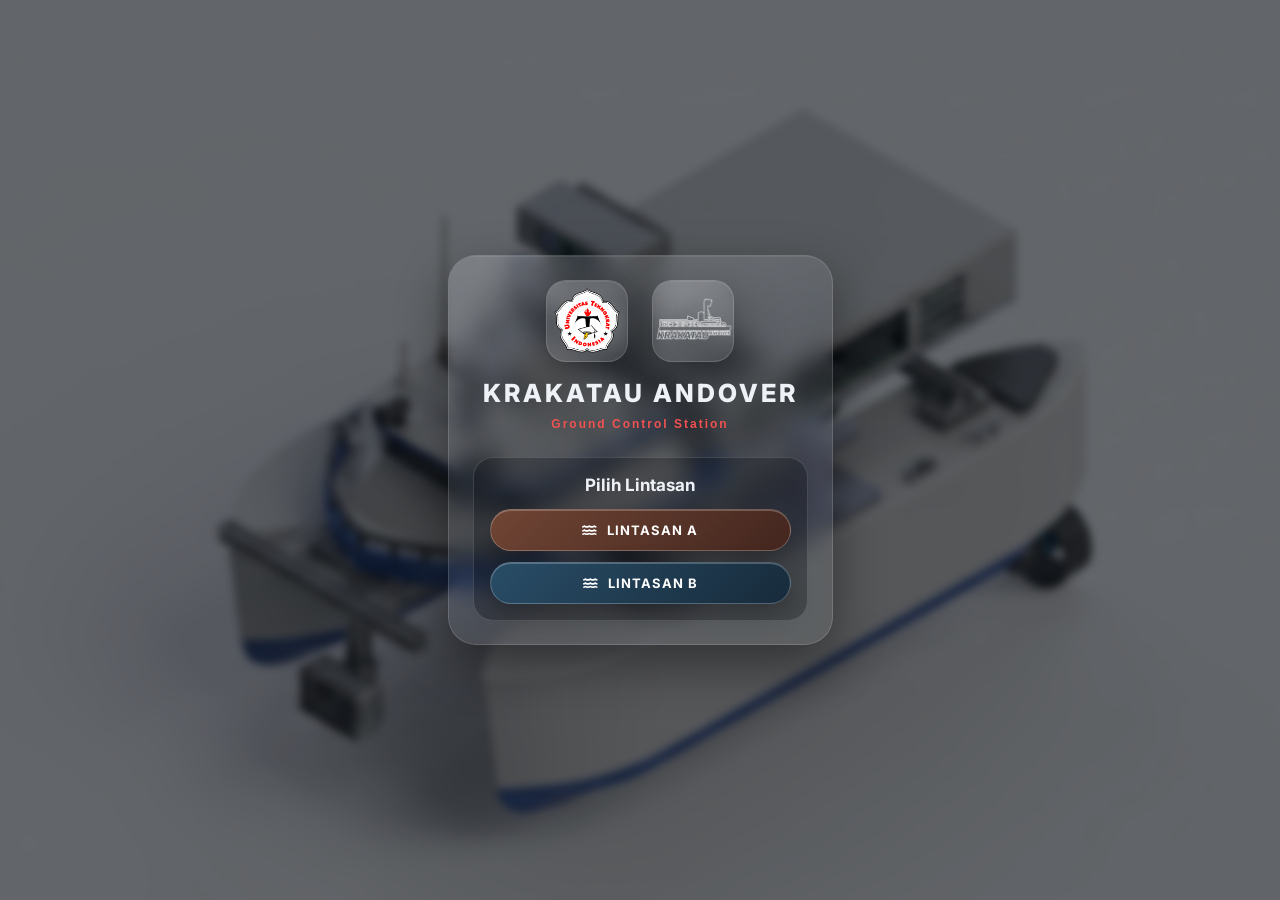
<file: index.html>
<!DOCTYPE html>
<html lang="en" data-theme="dark">

<head>
    <meta charset="UTF-8" />
    <meta name="viewport" content="width=device-width, initial-scale=1.0" />
    <title>Krakatau Andover - Home</title>
    <link href="https://cdnjs.cloudflare.com/ajax/libs/bootstrap/5.3.6/css/bootstrap.min.css" rel="stylesheet" />
    <link href="https://cdnjs.cloudflare.com/ajax/libs/font-awesome/6.0.0/css/all.min.css" rel="stylesheet">
    <link href="https://fonts.googleapis.com/css2?family=Inter:wght@300;400;500;600;700&display=swap" rel="stylesheet">
    <link rel="stylesheet" href="retrocss.css">
</head>

<body class="landing-page">
    <div class="liquid-bg" aria-hidden="true"></div>
    <main class="landing-container">
        <section class="landing-card glass" aria-labelledby="lane-heading">
            <div class="landing-logos">
                <div class="logo-wrapper glass">
                    <img src="img/UNIVERSITASTEKNOKRAT.png" alt="Universitas Teknokrat Indonesia">
                </div>
                <div class="logo-wrapper img-andover glass">
                    <img src="img/andover.png" alt="Krakatau Andover">
                </div>
            </div>
            <header class="landing-header">
                <h1>KRAKATAU ANDOVER</h1>
                <p>Ground Control Station</p>
            </header>
            <div class="lane-form">
                <h2 id="lane-heading">Pilih Lintasan</h2>
                <div class="lane-options">
                    <a href="arenaA.html" class="lane-btn">
                        <i class="fas fa-water" aria-hidden="true"></i>
                        <span>LINTASAN A</span>
                    </a>
                    <a href="arenaB.html" class="lane-btn">
                        <i class="fas fa-water" aria-hidden="true"></i>
                        <span>LINTASAN B</span>
                    </a>
                </div>
            </div>
        </section>
    </main>

        <script src="https://cdnjs.cloudflare.com/ajax/libs/bootstrap/5.3.6/js/bootstrap.bundle.min.js"></script>
</body>

</html>
</file>
<file: retrocss.css>
/* ================================
   RETRO WINDOW (mirip Windows 95)
   ================================ */

body {
    background: #f0f0f5;
    min-height: 100vh;
    display: flex;
    justify-content: center;
    align-items: center;
    font-family: 'Inter', system-ui, -apple-system, BlinkMacSystemFont, "Segoe UI", sans-serif;
}

/* Desktop background */
.desktop {
    padding: 24px;
}
.text-stroke {
    color: #fbeedc;                             /* warna isi */
    -webkit-text-stroke: 2px black;           /* stroke */
}
.text-retro {
    font-family: "Press Start 2P", monospace;
    color: #fbeedc;
    text-shadow: 2px 2px 0 #000;
}
.text-retro2 {
    font-family: "Press Start 2P", monospace;
    color: #505050ff;
    text-shadow: 2px 2px 0 #ffffffff;
}
.logo-text-box {
    display: flex;
    align-items: center;      /* vertikal rata tengah */
    gap: 8px;                 /* jarak antara logo & teks */
}
/* Frame jendela */
.retro-window {
    width: 100vw;
    height: 1200px;
    border: 3px solid #111;
    border-radius: 6px;
    background: #fbeedc; /* beige */
    box-shadow: 0 10px 0 #111;
}
.logo-header {
    height: 50px;        /* sesuaikan tinggi logo */
    margin-right: 6px;
    image-rendering: crisp-edges;
}
.logo-header-and {
    height: 40px;        /* sesuaikan tinggi logo */
    margin-right: 6px;
    image-rendering: crisp-edges;
}
/* Title bar orange */
.retro-titlebar {
    background: #f8993a;
    height: 80px;
    display: flex;
    align-items: center;
    justify-content: space-between;
    padding: 0 12px;
    border-bottom: 2px solid #111;
}

.retro-titlebar .retro-title {
    font-size: 14px;
    font-weight: 700;
    color: #111;
    display: flex;
    align-items: center;
    gap: 6px;
}

/* Tombol kecil kanan (min, max, close) */
.retro-window-buttons {
    display: flex;
    gap: 4px;
}

.retro-btn {
    width: 14px;
    height: 14px;
    border: 2px solid #111;
    background: #fbeedc;
    display: inline-block;
}

/* Bisa beda warna kalau mau */
.retro-btn-close {
    background: #ffb3b3;
}

/* Menu bar: File Edit View Help */
.retro-menubar {
    background: #fdfaf3;
    border-bottom: 2px solid #111;
    padding: 4px 12px;
    display: flex;
    gap: 16px;
    font-size: 13px;
}

.retro-menubar span {
    cursor: default;
    text-decoration: underline;
}

/* Isi jendela */
.retro-body {
    padding: 16px;
}

/* Page-container di dalam retro window */
.page-container {
    max-width: 100%;
    margin: 0;
    padding: 0;
}

/* Header di dalam retro body supaya simple */
.header {
    background: transparent;
    color: #111;
    padding: 0 0 12px;
    margin-bottom: 12px;
    border-bottom: 1px solid #c4c4c4;
}

.header::before {
    content: none; /* matikan overlay grid lama */
}

/* Status badge dibuat kotak kecil */
.status-connected,
.status-disconnected {
    border-radius: 2px;
    box-shadow: none;
    font-size: 11px;
    padding: 2px 8px;
}

/* Grid card menempel ke tepi isi jendela */
.grid-6-cards {
    margin: 0;
}

/* Card dibuat flat & kotak seperti ikon window */
.card-custom {
    border-radius: 4px;
    border: 2px solid #111;
    background: #fdfaf3;
    box-shadow: none;
}

/* Judul card tipis */
.card-title {
    border-bottom: none;
    padding-bottom: 4px;
    margin-bottom: 8px;
    font-size: 13px;
}

/* Area gambar / canvas */
.image-placeholder {
    background: #ffffff;
    border-radius: 2px;
    border: 1px solid #111;
}
.logo-image{
    height: 150px;
}
.center-content {
    display: flex;
    justify-content: center;
    align-items: center;
}
/* area krem besar di bawah header */
.content {
    height: calc(100% - 50px);      /* sesuaikan dengan tinggi header */
    padding: 20px;

    display: flex;
    justify-content: center;        /* center horizontal */
    align-items: center;            /* center vertikal */
}

/* kalau perlu batas lebar kotak welcome */
.welcome-box {
    max-width: 400px;
    width: 100%;
}

/* Canvas GPS biar ikut gaya */
#gpsCanvas {
    border: 2px solid #111;
    border-radius: 2px;
    background: #ffffff;
}
.icon-grid {
    display: grid;
    grid-template-columns: repeat(3, 1fr);  /* 3 kotak ke samping */
    gap: 60px;
    padding: 16px 8px 24px;
    max-width: 1800px;
    margin: 0 auto;                          /* center di tengah */
}

.icon-box {
    display: flex;
    flex-direction: column;
    align-items: center;
    justify-content: center;
    cursor: default;
}
.BOLD {
    font-weight: 700;
}
.icon-box .icon {
    width: 56px;
    height: 40px;
    border: 2px solid #111;
    border-radius: 4px;
    background: #ffffff;
    margin-bottom: 6px;
}

.icon-label {
    font-size: 12px;
    text-align: center;
}

/* --- TABLET: 2 KOLOM --- */
@media (max-width: 992px) {
    body {
        padding: 16px 0;
    }

    .desktop {
        padding: 16px;
    }

    .retro-window {
        width: 100%;
    }

    .icon-grid {
        grid-template-columns: repeat(2, 1fr);  /* 2 kolom */
        max-width: 100%;
    }
}

/* --- HP: 1 KOLOM --- */
@media (max-width: 576px) {
    body {
        padding: 12px 0;
        align-items: flex-start;          /* layar kecil, biar mulai dari atas */
    }

    .desktop {
        padding: 8px;
    }

    .retro-window {
        width: 100%;
        box-shadow: 0 6px 0 #111;
    }

    .retro-titlebar {
        flex-wrap: wrap;                 /* judul + tombol boleh turun baris */
        height: auto;
        row-gap: 4px;
    }

    .retro-window-buttons {
        margin-left: auto;               /* tombol tetap di kanan */
    }

    .status-connected,
    .status-disconnected {
        font-size: 9px;
        padding: 1px 6px;
    }

    .icon-grid {
        grid-template-columns: 1fr;      /* 1 kolom di HP */
        gap: 12px;
        padding: 12px;
    }

    .card-custom {
        font-size: 0.9rem;
    }

    .image-placeholder {
        height: auto;
        max-height: 220px;
    }
}

/* Monitoring dashboard theme */
:root {
    --dashboard-bg: #555a60;
    --panel-bg: rgba(104, 110, 117, 0.78);
    --panel-border: rgba(224, 227, 230, 0.42);
    --panel-text: #f1f2f3;
    --muted-text: #bfc3c7;
    --stream-bg: #050c13;
}

html {
    background: var(--dashboard-bg);
}

body {
    min-width: 320px;
    min-height: 100vh;
    display: block;
    color: var(--panel-text);
    background:
        linear-gradient(rgba(54, 58, 63, 0.72), rgba(54, 58, 63, 0.72)),
        radial-gradient(circle at 50% 20%, rgba(255, 255, 255, 0.08), transparent 38%),
        #555a60;
    font-family: 'Inter', sans-serif;
}

.page-container {
    max-width: none;
    padding: 0;
}

.desktop {
    padding: 0;
}

.retro-window {
    position: relative;
    width: 100%;
    min-height: 100vh;
    height: auto;
    overflow: hidden;
    border: 0;
    border-radius: 0;
    background: transparent;
    box-shadow: none;
}

.retro-window::before {
    content: '';
    position: fixed;
    inset: 105px 0 0;
    z-index: -1;
    opacity: 0.17;
    background: url('img/bg.jpg') center 34% / cover no-repeat;
    pointer-events: none;
}

.retro-titlebar {
    position: relative;
    z-index: 2;
    height: 108px;
    padding: 14px 24px;
    border-bottom: 1px solid rgba(255, 255, 255, 0.13);
    background: rgba(82, 87, 93, 0.92);
    color: #f0f1f2;
}

.retro-titlebar::after {
    content: '';
    position: absolute;
    inset: 0;
    pointer-events: none;
    background: linear-gradient(90deg, rgba(255, 255, 255, 0.04), transparent 42%, rgba(0, 0, 0, 0.08));
}

.logo-header {
    width: 50px;
    height: 50px;
    object-fit: contain;
    margin-right: 8px;
}

.logo-header-and {
    width: 42px;
    height: 32px;
    object-fit: contain;
    margin-right: 8px;
}

.logo-text-box,
.retro-window-buttons {
    position: relative;
    z-index: 1;
}

.text-retro,
.text-retro2 {
    color: #f1f2f3;
    text-shadow: none;
    font-family: 'Inter', sans-serif;
    letter-spacing: 0.08em;
}

.text-retro {
    font-size: 0.82rem;
    font-weight: 700;
}

.text-retro2 {
    font-size: 0.72rem;
    font-weight: 700;
}

.retro-window-buttons {
    display: flex;
    align-items: center;
    gap: 8px;
}

.retro-window-buttons .retro-btn {
    display: none;
}

.status-connected,
.status-disconnected {
    border: 1px solid #101317;
    border-radius: 999px;
    padding: 3px 10px;
    background: #15191d;
    color: #ff5d5d;
    font-size: 0.58rem;
    letter-spacing: 0.08em;
}

.retro-body {
    padding: 16px 22px 24px;
}

.header {
    padding: 0;
    margin: 0;
    border: 0;
    background: transparent;
}

.header > div:first-child {
    min-height: 46px;
    padding: 0 10px 12px;
    border-bottom: 1px solid rgba(255, 255, 255, 0.12);
}

.icon-grid {
    display: grid;
    grid-template-columns: repeat(3, minmax(0, 1fr));
    gap: 16px;
    max-width: none;
    padding: 16px 0 0;
}

.card-custom {
    min-width: 0;
    min-height: 385px;
    margin: 0;
    padding: 14px 12px !important;
    border: 2px solid var(--panel-border);
    border-radius: 15px;
    background: linear-gradient(145deg, rgba(128, 134, 141, 0.75), var(--panel-bg));
    box-shadow: 0 8px 18px rgba(24, 27, 30, 0.18), inset 0 1px rgba(255, 255, 255, 0.08);
    color: var(--panel-text);
}

.card-custom::before {
    display: none;
}

.card-custom > .text-retro2 {
    display: block;
    min-height: 28px;
    padding: 2px 0 9px;
    border-bottom: 1px solid rgba(255, 255, 255, 0.14);
    text-align: center;
    font-size: 0.59rem;
}

.card-body-flex,
#canvasContainer {
    position: relative;
    height: 320px;
    margin-top: 10px;
}

.stream-frame .stream-offline {
    position: absolute;
    inset: 0;
    z-index: 1;
    display: flex;
    align-items: center;
    justify-content: center;
    flex-direction: column;
    gap: 7px;
    color: #ff5d5d;
    font-size: 0.72rem;
    pointer-events: none;
}

.stream-frame .stream-offline small {
    color: #89929b;
    font-size: 0.58rem;
}

.stream-frame .stream-offline {
    display: flex;
}

.stream-frame:has(img[style*='display: block']) .stream-offline {
    display: none;
}

.image-placeholder,
.card-body-flex .image-fill {
    width: 100%;
    height: 100%;
    max-height: none;
    display: block;
    color: transparent;
    font-size: 0;
    border: 2px solid rgba(196, 200, 204, 0.35);
    border-radius: 10px;
    background: var(--stream-bg);
    object-fit: cover;
}

.card-custom > .image-placeholder {
    height: 320px;
    margin-top: 10px;
}

#gpsCanvas {
    width: 100%;
    height: 100%;
    border: 0;
    border-radius: 10px;
    background: #dfe0e4;
}

.vehicle-data {
    display: block;
    min-height: 320px;
    margin: 10px 0 0;
    padding: 5px 0;
    border-radius: 0;
    background: transparent;
    box-shadow: none;
    color: var(--panel-text);
}

.vehicle-data .icon {
    display: block;
}

.vehicle-section-title {
    padding: 0 0 8px;
    color: var(--muted-text);
    font-size: 0.58rem;
    text-transform: uppercase;
}

.vehicle-row {
    display: flex;
    justify-content: space-between;
    gap: 12px;
    padding: 10px 0;
    border-bottom: 1px solid rgba(255, 255, 255, 0.14);
    font-size: 0.64rem;
}

.vehicle-label {
    color: #f1f2f3;
}

.vehicle-value {
    color: var(--muted-text);
    text-align: right;
}

.vehicle-unit {
    color: var(--muted-text);
}

.card-custom .btn {
    display: none;
}

@media (max-width: 900px) {
    .retro-titlebar {
        height: auto;
        min-height: 86px;
        flex-wrap: wrap;
        gap: 8px;
    }

    .icon-grid {
        grid-template-columns: repeat(2, minmax(0, 1fr));
    }
}

@media (max-width: 600px) {
    .retro-titlebar {
        padding: 12px 14px;
    }

    .retro-body {
        padding: 12px;
    }

    .icon-grid {
        grid-template-columns: 1fr;
    }

    .card-custom {
        min-height: 350px;
    }
}

/* Shared glass variables and landing page */
:root {
    --font-ui: 'Inter', sans-serif;
    --font-data: 'IBM Plex Mono', 'SFMono-Regular', Menlo, monospace;
    --radius-md: 14px;
    --radius-lg: 20px;
    --radius-xl: 28px;
    --status-online: #34d399;
    --status-offline: #f87171;
    --ease: cubic-bezier(0.22, 1, 0.36, 1);
    --bg-0: #070c14;
    --bg-1: #0d1826;
    --glass-fill: rgba(255, 255, 255, 0.055);
    --glass-fill-strong: rgba(255, 255, 255, 0.09);
    --glass-border: rgba(255, 255, 255, 0.14);
    --glass-border-strong: rgba(255, 255, 255, 0.26);
    --glass-shadow: 0 20px 50px rgba(0, 0, 0, 0.42), inset 0 1px 0 rgba(255, 255, 255, 0.08);
    --text-primary: #eef2f6;
    --text-secondary: #c7d0da;
    --text-muted: #8190a0;
    --panel-recess: #050a10;
    --grad-warm: linear-gradient(135deg, #704534, #43261f);
    --grad-cool: linear-gradient(135deg, #294d67, #172b3b);
}

body.landing-page,
body.dashboard-page {
    position: relative;
    overflow-x: hidden;
    background: var(--bg-0);
    color: var(--text-primary);
}

body.landing-page {
    min-height: 100vh;
    display: flex;
    flex-direction: column;
}

.liquid-bg {
    position: fixed;
    inset: 0;
    z-index: 0;
    pointer-events: none;
    background:
        linear-gradient(rgba(0, 0, 0, 0.18), rgba(0, 0, 0, 0.18)),
        var(--bg-1) url('img/bg.jpg') center / cover no-repeat;
    opacity: 0.32;
}

.dashboard-page .liquid-bg {
    opacity: 0.48;
    filter: blur(1.5px);
    transform: scale(1.03);
}

.dashboard-page {
    background:
        linear-gradient(rgba(50, 55, 61, 0.38), rgba(50, 55, 61, 0.38)),
        #555a60;
}

.landing-page .liquid-bg {
    opacity: 0.46;
    filter: blur(4px);
    transform: scale(1.03);
}

.glass {
    position: relative;
    background: var(--glass-fill);
    border: 1px solid var(--glass-border);
    box-shadow: var(--glass-shadow);
    backdrop-filter: blur(12px) saturate(145%);
    -webkit-backdrop-filter: blur(12px) saturate(145%);
}

.glass::before {
    content: '';
    position: absolute;
    inset: 0;
    border-radius: inherit;
    pointer-events: none;
    background: linear-gradient(160deg, rgba(255, 255, 255, 0.22), transparent 38%);
    opacity: 0.6;
}

.landing-container {
    position: relative;
    z-index: 1;
    width: 100%;
    min-height: 100vh;
    margin: 0 auto;
    padding: 40px 20px;
    display: flex;
    flex-direction: column;
    align-items: center;
    justify-content: center;
    text-align: center;
}

.landing-logos {
    display: flex;
    align-items: center;
    justify-content: center;
    gap: clamp(10px, 5vw, 24px);
    margin-bottom: 16px;
}

.logo-wrapper {
    width: 82px;
    height: 82px;
    border-radius: var(--radius-lg);
    display: flex;
    align-items: center;
    justify-content: center;
    overflow: hidden;
}

.logo-wrapper img {
    width: 84%;
    height: 84%;
    object-fit: contain;
}

.logo-wrapper.img-andover img {
    filter: brightness(0) invert(1);
    transform: scale(1.8);
}

.landing-header {
    position: relative;
    z-index: 1;
}

.landing-header h1 {
    margin: 0 0 7px;
    font-size: 25px;
    font-weight: 800;
    letter-spacing: clamp(1px, .7vw, 3px);
}

.landing-header p {
    margin: 0 0 24px;
    color: #f05252;
    font-family: Tahoma, sans-serif;
    font-size: 12px;
    font-weight: 800;
    letter-spacing: 2px;
}

.landing-card {
    position: relative;
    z-index: 1;
    width: min(100%, 385px);
    padding: 24px 24px 23px;
    border-radius: var(--radius-xl);
}

.lane-form {
    padding: 17px 16px 16px;
    border: 1px solid var(--glass-border);
    border-radius: var(--radius-lg);
    background: rgba(5, 10, 16, 0.28);
}

.lane-form h2 {
    margin: 0 0 14px;
    font-size: 17px;
    font-weight: 700;
}

.lane-options {
    display: flex;
    flex-direction: column;
    gap: 11px;
}

.lane-btn {
    position: relative;
    z-index: 1;
    display: flex;
    align-items: center;
    justify-content: center;
    gap: 9px;
    padding: 12px 18px;
    border: 1px solid rgba(255, 255, 255, 0.24);
    border-radius: 999px;
    color: #fff;
    background: var(--grad-warm);
    box-shadow: 0 10px 26px rgba(0, 0, 0, 0.28), inset 0 1px rgba(255, 255, 255, 0.22);
    font: 700 13px var(--font-ui);
    letter-spacing: 1px;
    text-decoration: none;
    transition: transform .18s var(--ease), filter .25s var(--ease);
}

.lane-btn:nth-child(2) {
    background: var(--grad-cool);
}

.lane-btn:hover {
    color: #fff;
    transform: translateY(-2px);
    filter: brightness(1.1);
}

@media (max-width: 480px) {
    .landing-container {
        padding: 24px 16px;
    }

    .landing-card {
        padding: 14px;
    }

    .lane-form {
        padding: 14px 10px;
    }

    .lane-btn {
        padding: 12px;
        font-size: 13px;
    }
}

/* Requested dashboard structure */
.dashboard-page {
    min-height: 100vh;
    width: 100%;
    margin: 0;
    display: flex;
    flex-direction: column;
    align-items: stretch;
}

.dashboard-header {
    position: sticky;
    top: 0;
    z-index: 3;
    display: flex;
    align-items: center;
    justify-content: space-between;
    gap: 16px;
    min-height: 72px;
    width: 100%;
    box-sizing: border-box;
    padding: 12px 24px;
    border-bottom: 1px solid var(--glass-border);
    background: var(--glass-fill);
    backdrop-filter: blur(12px) saturate(125%);
    -webkit-backdrop-filter: blur(12px) saturate(125%);
}

.header-left,
.header-logos,
.header-right {
    display: flex;
    align-items: center;
}

.header-left { gap: 18px; flex-wrap: wrap; }
.header-logos { gap: 12px; }
.header-logos .logo-wrap {
    width: 40px;
    height: 40px;
    display: flex;
    align-items: center;
    justify-content: center;
}
.header-logos .logo-wrap img { width: 100%; height: 100%; object-fit: contain; }
.header-logos .andover-wrap { width: 46px; height: 46px; }
.header-logos .andover-wrap img { filter: brightness(0) invert(1); transform: scale(1.8); }
.header-title h1 { margin: 0; font-size: 21px; font-weight: 700; letter-spacing: 1.2px; line-height: 1.2; }
.header-title p { margin: 3px 0 0; color: #ef4444; font-size: 11px; font-weight: 800; letter-spacing: 1px; }
.header-right { gap: 10px; }
.header-readouts { display: flex; flex-direction: column; align-items: flex-end; gap: 3px; }
.header-clock, .header-coordinates { color: var(--text-secondary); font: 600 10px/1.3 var(--font-data); white-space: nowrap; }
.header-coordinates { color: var(--text-primary); font-size: 9px; }
.back-button, .badge-lane {
    display: inline-flex;
    align-items: center;
    justify-content: center;
    border: 1px solid var(--glass-border);
    border-radius: 999px;
    color: var(--text-primary);
    background: var(--glass-fill-strong);
    white-space: nowrap;
}
.back-button { padding: 9px 15px; font-size: 10px; font-weight: 600; text-decoration: none; }
.badge-lane { padding: 5px 12px; background: var(--grad-cool); font-size: 10px; font-weight: 700; letter-spacing: .7px; }

.dashboard-grid {
    position: relative;
    z-index: 1;
    display: grid;
    grid-template-columns: 1fr;
    gap: 18px;
    padding: 20px 16px 30px;
    flex: 1;
}

.panel {
    min-width: 0;
    min-height: 0;
    padding: 18px 16px 20px;
    display: flex;
    flex-direction: column;
    border-radius: var(--radius-lg);
    transition: border-color .25s var(--ease), transform .25s var(--ease);
}

.dashboard-page .panel {
    background: rgba(255, 255, 255, 0.035);
    border-color: rgba(255, 255, 255, 0.25);
    box-shadow: 0 18px 38px rgba(0, 0, 0, 0.08), inset 0 1px rgba(255, 255, 255, 0.1);
    backdrop-filter: blur(10px) saturate(130%);
    -webkit-backdrop-filter: blur(10px) saturate(130%);
}

.dashboard-page .panel::before {
    opacity: 0.18;
}

.dashboard-page .dashboard-header {
    background: rgba(255, 255, 255, 0.045);
    border-bottom-color: rgba(255, 255, 255, 0.14);
    backdrop-filter: blur(20px) saturate(145%);
    -webkit-backdrop-filter: blur(20px) saturate(145%);
}
.panel:hover { border-color: var(--glass-border-strong); transform: translateY(-3px); }
.panel-header {
    display: flex;
    align-items: center;
    justify-content: space-between;
    gap: 8px;
    min-height: 28px;
    padding-bottom: 10px;
    margin-bottom: 16px;
    border-bottom: 1px solid var(--glass-border);
    text-align: center;
    font-size: 10px;
    font-weight: 700;
    letter-spacing: 1px;
    text-transform: uppercase;
}
.panel-header.centered-header { justify-content: center; }
.panel-body, .camera-stream-container { display: flex; flex-direction: column; flex: 1; gap: 12px; }
.camera-status { display: inline-flex; align-items: center; gap: 6px; margin-left: auto; padding: 4px 9px 4px 7px; border: 1px solid var(--glass-border); border-radius: 999px; font-size: 8px; white-space: nowrap; }
.camera-status.online { color: var(--status-online); border-color: var(--status-online); }
.camera-status.offline { color: var(--status-offline); border-color: var(--status-offline); }
.camera-status .dot { width: 7px; height: 7px; border-radius: 50%; background: currentColor; box-shadow: 0 0 6px currentColor; }
.camera-video-wrapper { position: relative; overflow: hidden; border: 1px solid var(--glass-border); border-radius: var(--radius-md); background: var(--panel-recess); }
.video-5-4 { aspect-ratio: 5 / 4; width: 100%; }
.video-3-4 { aspect-ratio: 3 / 4; max-height: 380px; width: 100%; margin: 0 auto; }
.camera-video { width: 100%; height: 100%; display: block; object-fit: cover; color: transparent; font-size: 0; }
.camera-placeholder { position: absolute; inset: 0; display: flex; flex-direction: column; align-items: center; justify-content: center; padding: 16px; text-align: center; background: rgba(10, 16, 24, .72); color: var(--text-secondary); }
.camera-error { color: var(--status-offline); font-size: 14px; font-weight: 700; }
.sub-text, .snapshot-state { margin-top: 6px; color: var(--text-muted); font-size: 11px; }
.gps-canvas { width: 100%; aspect-ratio: 4 / 3; display: block; flex: 1; border: 1px solid var(--glass-border); border-radius: var(--radius-md); background: #dfe0e4; }
.dashboard-page .camera-video-wrapper {
    border-color: rgba(255, 255, 255, 0.3);
    background: rgba(9, 18, 28, 0.86);
    box-shadow: inset 0 0 18px rgba(255, 255, 255, 0.04);
}
.dashboard-page .camera-placeholder {
    background: rgba(18, 28, 39, 0.68);
}
.snapshot-placeholder { width: 100%; min-height: 160px; display: flex; align-items: center; justify-content: center; overflow: hidden; border: 1px dashed rgba(255, 255, 255, 0.3); border-radius: var(--radius-md); background: rgba(14, 24, 34, 0.42); color: var(--text-secondary); }
.snapshot-placeholder img { width: 100%; height: 100%; object-fit: contain; border-radius: var(--radius-md); color: transparent; font-size: 0; }
.dashboard-page .vehicle-data {
    padding: 10px 12px;
    border: 1px solid rgba(255, 255, 255, 0.16);
    border-radius: var(--radius-md);
    background: rgba(255, 255, 255, 0.025);
}
.vehicle-data { display: flex; flex-direction: column; gap: 4px; }
.data-section h3 { margin: 6px 0 2px; color: var(--text-secondary); font-size: 9px; letter-spacing: 1.2px; }
.data-row { display: flex; justify-content: space-between; align-items: baseline; gap: 12px; padding: 8px 0; border-bottom: 1px solid var(--glass-border); font-size: 12px; }
.data-row span { color: #d9e1e8; font-size: 11px; }
.data-row strong { color: var(--text-primary); font: 600 13px var(--font-data); }
.panel hr { width: 100%; border: 0; border-top: 1px solid var(--glass-border); margin: 7px 0; }

@media (min-width: 640px) {
    .dashboard-grid { grid-template-columns: repeat(2, 1fr); padding: 22px 24px 32px; gap: 20px; }
}
@media (min-width: 1100px) {
    .dashboard-grid { grid-template-columns: repeat(3, 1fr); padding: 24px 28px 36px; gap: 22px; }
}
@media (max-width: 600px) {
    .dashboard-header { align-items: flex-start; flex-wrap: wrap; padding: 10px 14px; }
    .header-right { margin-left: auto; flex-wrap: wrap; justify-content: flex-end; }
    .header-title h1 { font-size: 14px; }
    .dashboard-grid { padding: 14px 10px 22px; gap: 14px; }
}
</file>
